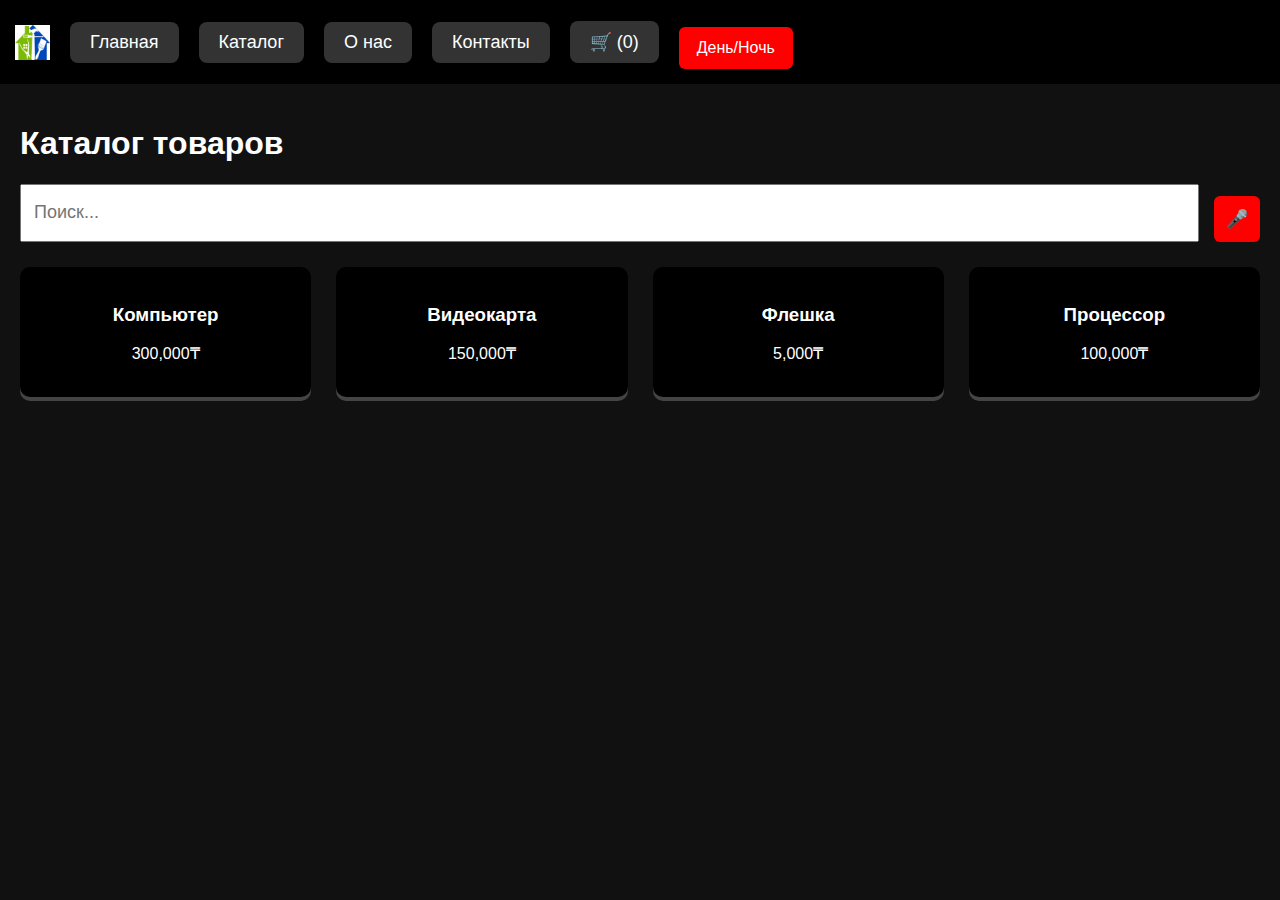
<file: index.html>
<!DOCTYPE html>
<html lang="ru">
<head>
  <meta charset="UTF-8" />
  <meta name="viewport" content="width=device-width, initial-scale=1.0"/>
  <title>Главная — Мой магазин</title>
  <link rel="icon" type="image/png" href="111.png">
  <link rel="stylesheet" href="style.css" />
</head>
<body>
  <header>
    <nav class="nav">
      <img src="111.png" alt="Логотип" class="logo">
      <a href="index.html">Главная</a>
      <a href="catalog.html">Каталог</a>
      <a href="about.html">О нас</a>
      <a href="contacts.html">Контакты</a>
      <a href="cart.html" class="cart-link">🛒 (<span id="cart-count">0</span>)</a>
      <button onclick="toggleTheme()">День/Ночь</button>
    </nav>
  </header>

  <main>
    <h1>Каталог товаров</h1>

    <div class="controls">
      <input type="text" id="search" placeholder="Поиск...">
      <button onclick="startVoiceSearch()">🎤</button>
    </div>

    <div class="products">
      <div class="product" data-category="Компьютеры" data-price="300000" onclick="location.href='product-computer.html'">
        <h3>Компьютер</h3>
        <p>300,000₸</p>
      </div>
      <div class="product" data-category="Комплектующие" data-price="150000" onclick="location.href='product-videocard.html'">
        <h3>Видеокарта</h3>
        <p>150,000₸</p>
      </div>
      <div class="product" data-category="Периферия" data-price="5000" onclick="location.href='product-flash.html'">
        <h3>Флешка</h3>
        <p>5,000₸</p>
      </div>
      <div class="product" data-category="Комплектующие" data-price="100000" onclick="location.href='product-processor.html'">
        <h3>Процессор</h3>
        <p>100,000₸</p>
      </div>
    </div>
  </main>

  <script src="script.js"></script>
</body>
</html>
</file>
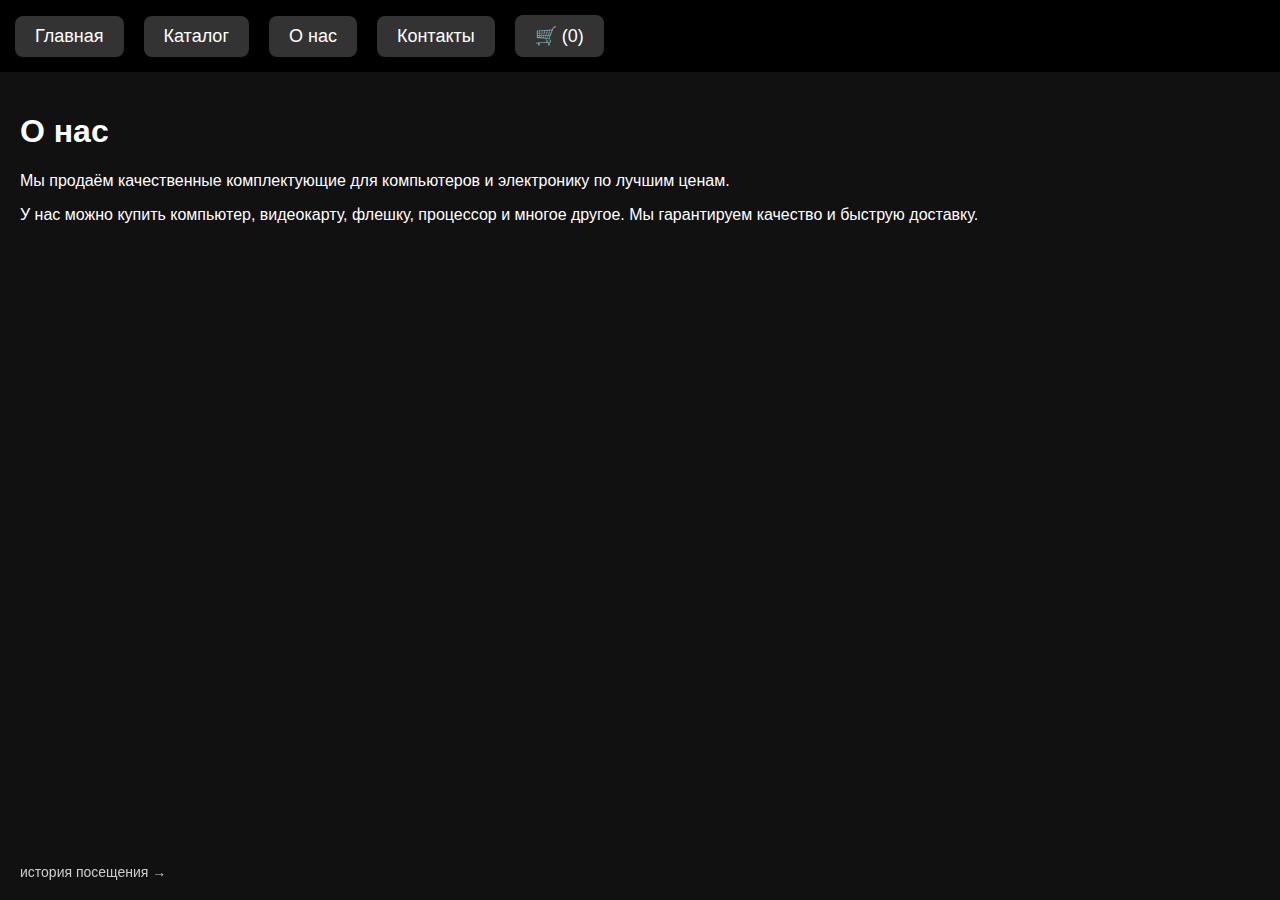
<file: about.html>
<!DOCTYPE html>
<html lang="ru">
<head>
  <meta charset="UTF-8" />
  <meta name="viewport" content="width=device-width, initial-scale=1.0"/>
  <title>О нас — Мой магазин</title>
  <link rel="stylesheet" href="style.css" />
</head>
<body>
  <header>
    <nav class="nav">
      <a href="index.html">Главная</a>
      <a href="catalog.html">Каталог</a>
      <a href="about.html">О нас</a>
      <a href="contacts.html">Контакты</a>
      <a href="cart.html" class="cart-link">🛒 (<span id="cart-count">0</span>)</a>
    </nav>
  </header>

  <main>
    <h1>О нас</h1>
    <p>Мы продаём качественные комплектующие для компьютеров и электронику по лучшим ценам.</p>
    <p>У нас можно купить компьютер, видеокарту, флешку, процессор и многое другое. Мы гарантируем качество и быструю доставку.</p>
  </main>

  <script src="script.js"></script>
  <script>
    if ('serviceWorker' in navigator) {
      navigator.serviceWorker.register('sw.js').catch(console.error);
    }
  </script>
</body>
</html>
</file>
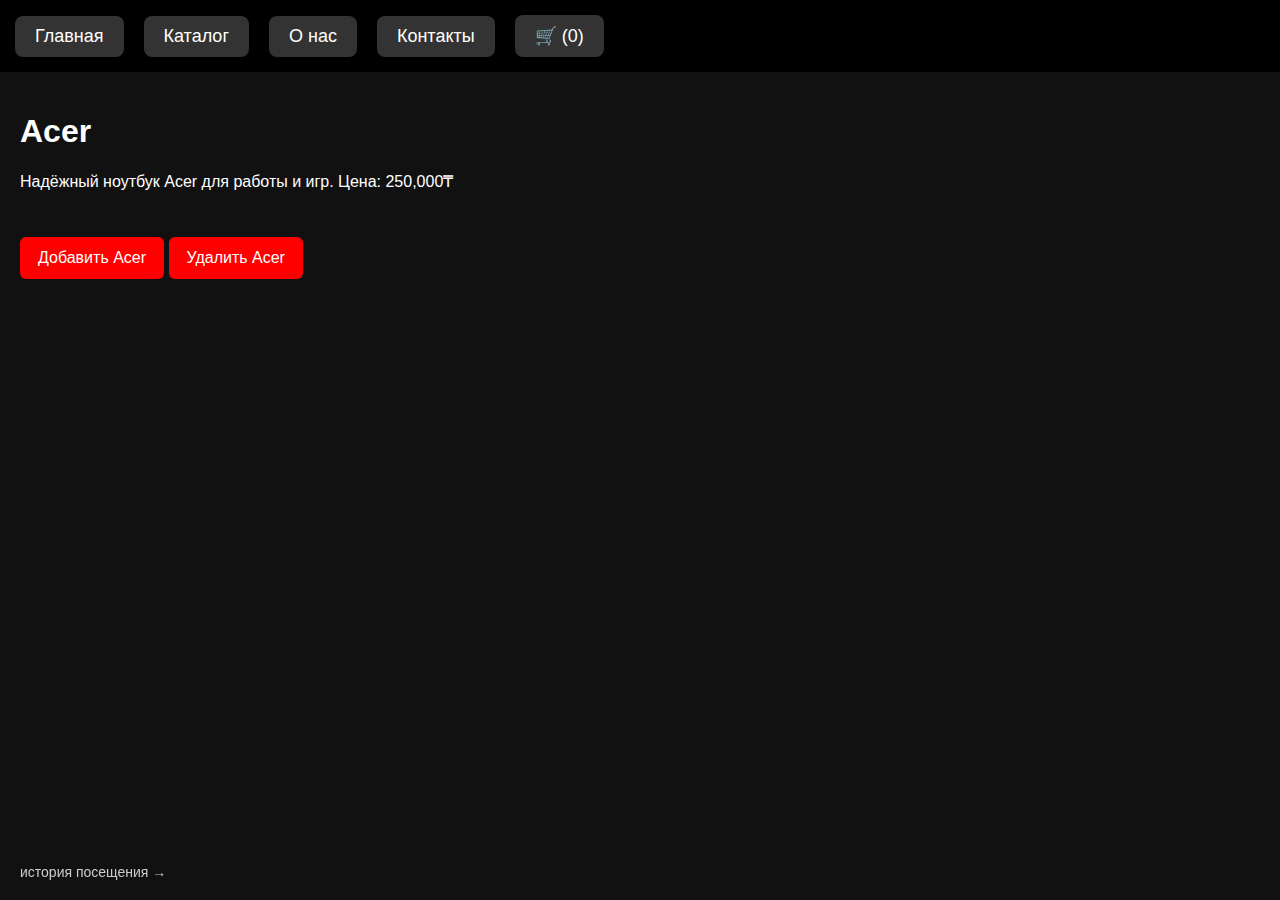
<file: acer.html>
<!DOCTYPE html>
<html lang="ru">
<head>
  <meta charset="UTF-8" />
  <meta name="viewport" content="width=device-width, initial-scale=1.0"/>
  <title>Acer — Мой магазин</title>
  <link rel="stylesheet" href="style.css" />
</head>
<body>
  <header>
    <nav class="nav">
      <a href="index.html">Главная</a>
      <a href="catalog.html">Каталог</a>
      <a href="about.html">О нас</a>
      <a href="contacts.html">Контакты</a>
      <a href="cart.html" class="cart-link">🛒 (<span id="cart-count">0</span>)</a>
    </nav>
  </header>

  <main>
    <h1>Acer</h1>
    <p>Надёжный ноутбук Acer для работы и игр. Цена: 250,000₸</p>

    <button onclick="addToCart('Acer', 250000, 'Ноутбуки')">Добавить Acer</button>
    <button onclick="removeFromCart('Acer')">Удалить Acer</button>
  </main>

  <script src="script.js"></script>
</body>
</html>
</file>
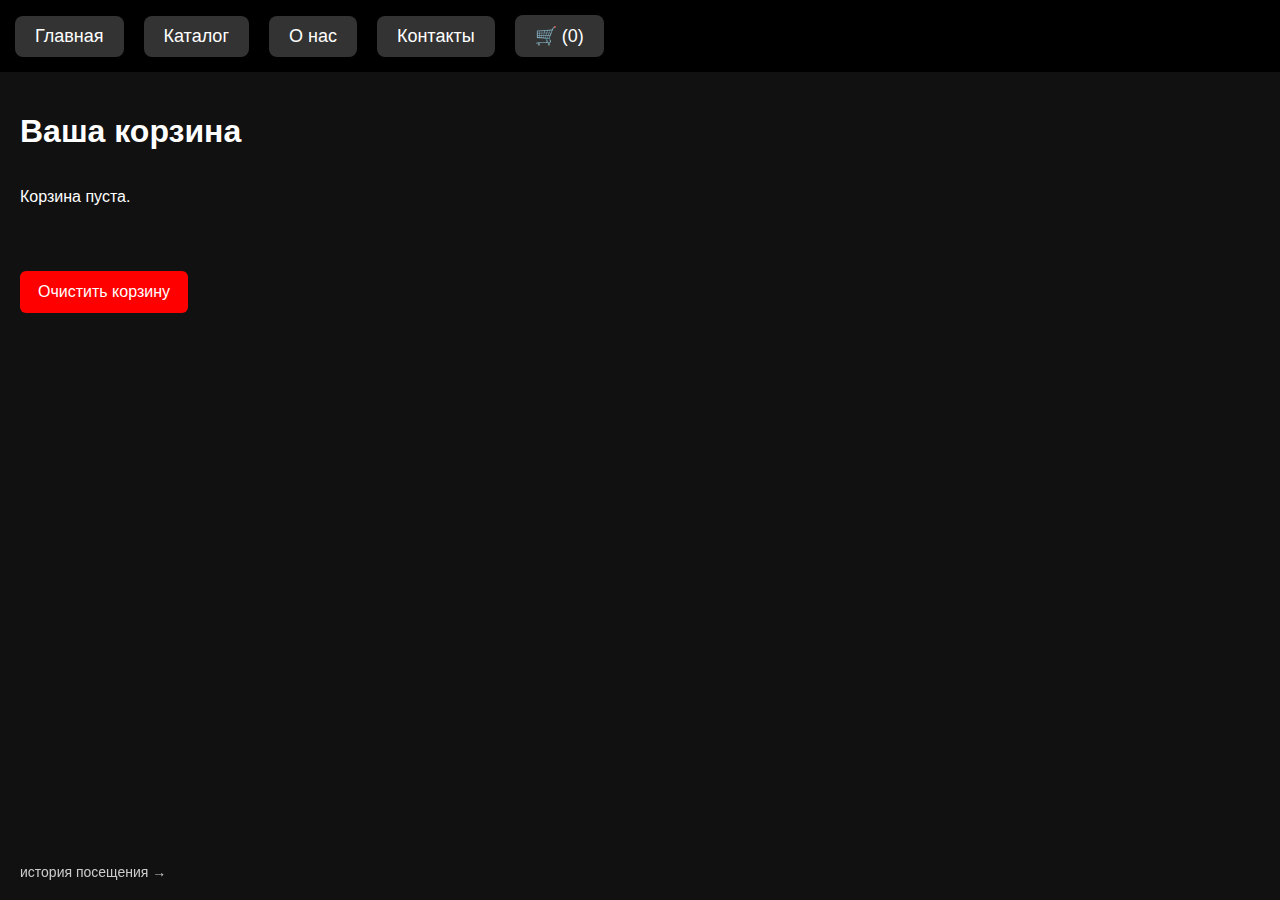
<file: cart.html>
<!DOCTYPE html>
<html lang="ru">
<head>
  <meta charset="UTF-8" />
  <meta name="viewport" content="width=device-width, initial-scale=1.0"/>
  <title>Корзина — Мой магазин</title>
  <link rel="stylesheet" href="style.css" />
</head>
<body>
  <header>
    <nav class="nav">
      <a href="index.html">Главная</a>
      <a href="catalog.html">Каталог</a>
      <a href="about.html">О нас</a>
      <a href="contacts.html">Контакты</a>
      <a href="cart.html" class="cart-link">🛒 (<span id="cart-count">0</span>)</a>
    </nav>
  </header>

  <main>
    <h1>Ваша корзина</h1>
    <div id="cart-items" class="products"></div>
    <h3 id="cart-total"></h3>
    <button onclick="clearCart()">Очистить корзину</button>
  </main>

  <script src="script.js"></script>
  <script>
    if ('serviceWorker' in navigator) {
      navigator.serviceWorker.register('sw.js').catch(console.error);
    }
  </script>
</body>
</html>
</file>
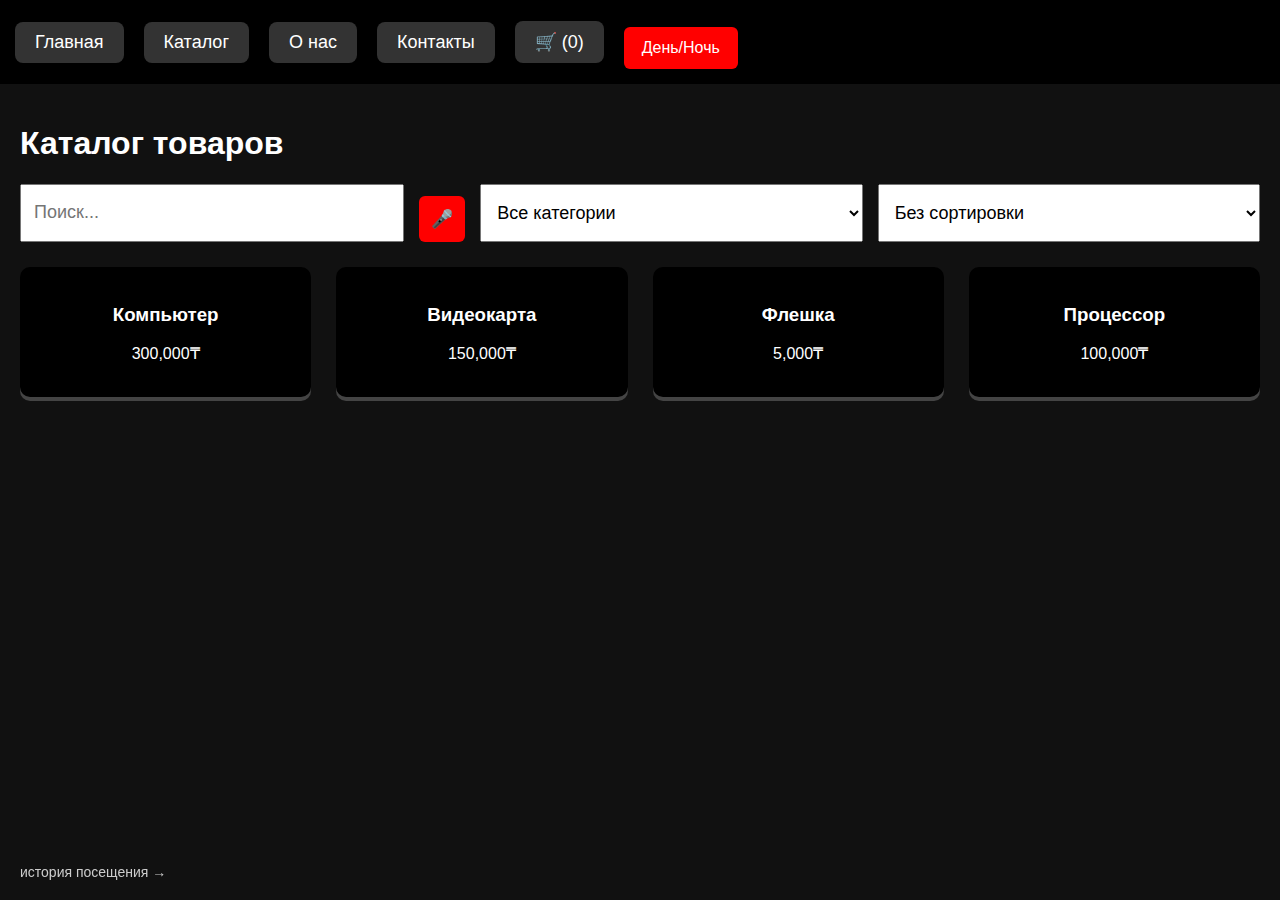
<file: catalog.html>
<!DOCTYPE html>
<html lang="ru">
<head>
  <meta charset="UTF-8" />
  <meta name="viewport" content="width=device-width, initial-scale=1.0"/>
  <title>Каталог — Мой магазин</title>
  <link rel="stylesheet" href="style.css" />
</head>
<body>
  <header>
    <nav class="nav">
      <a href="index.html">Главная</a>
      <a href="catalog.html">Каталог</a>
      <a href="about.html">О нас</a>
      <a href="contacts.html">Контакты</a>
      <a href="cart.html" class="cart-link">🛒 (<span id="cart-count">0</span>)</a>
      <button onclick="toggleTheme()">День/Ночь</button>
    </nav>
  </header>

  <main>
    <h1>Каталог товаров</h1>

    <div class="controls">
      <input type="text" id="search" placeholder="Поиск...">
      <button onclick="startVoiceSearch()">🎤</button>

      <select id="category">
        <option value="">Все категории</option>
        <option value="Компьютеры">Компьютеры</option>
        <option value="Комплектующие">Комплектующие</option>
        <option value="Периферия">Периферия</option>
      </select>

      <select id="sort">
        <option value="">Без сортировки</option>
        <option value="price-asc">Цена ↑</option>
        <option value="price-desc">Цена ↓</option>
      </select>
    </div>

    <div class="products">
      <div class="product" data-category="Компьютеры" data-price="300000" onclick="location.href='product-computer.html'">
        <h3>Компьютер</h3>
        <p>300,000₸</p>
      </div>
      <div class="product" data-category="Комплектующие" data-price="150000" onclick="location.href='product-videocard.html'">
        <h3>Видеокарта</h3>
        <p>150,000₸</p>
      </div>
      <div class="product" data-category="Периферия" data-price="5000" onclick="location.href='product-flash.html'">
        <h3>Флешка</h3>
        <p>5,000₸</p>
      </div>
      <div class="product" data-category="Комплектующие" data-price="100000" onclick="location.href='product-processor.html'">
        <h3>Процессор</h3>
        <p>100,000₸</p>
      </div>
    </div>
  </main>

  <script src="script.js"></script>
</body>
</html>
</file>
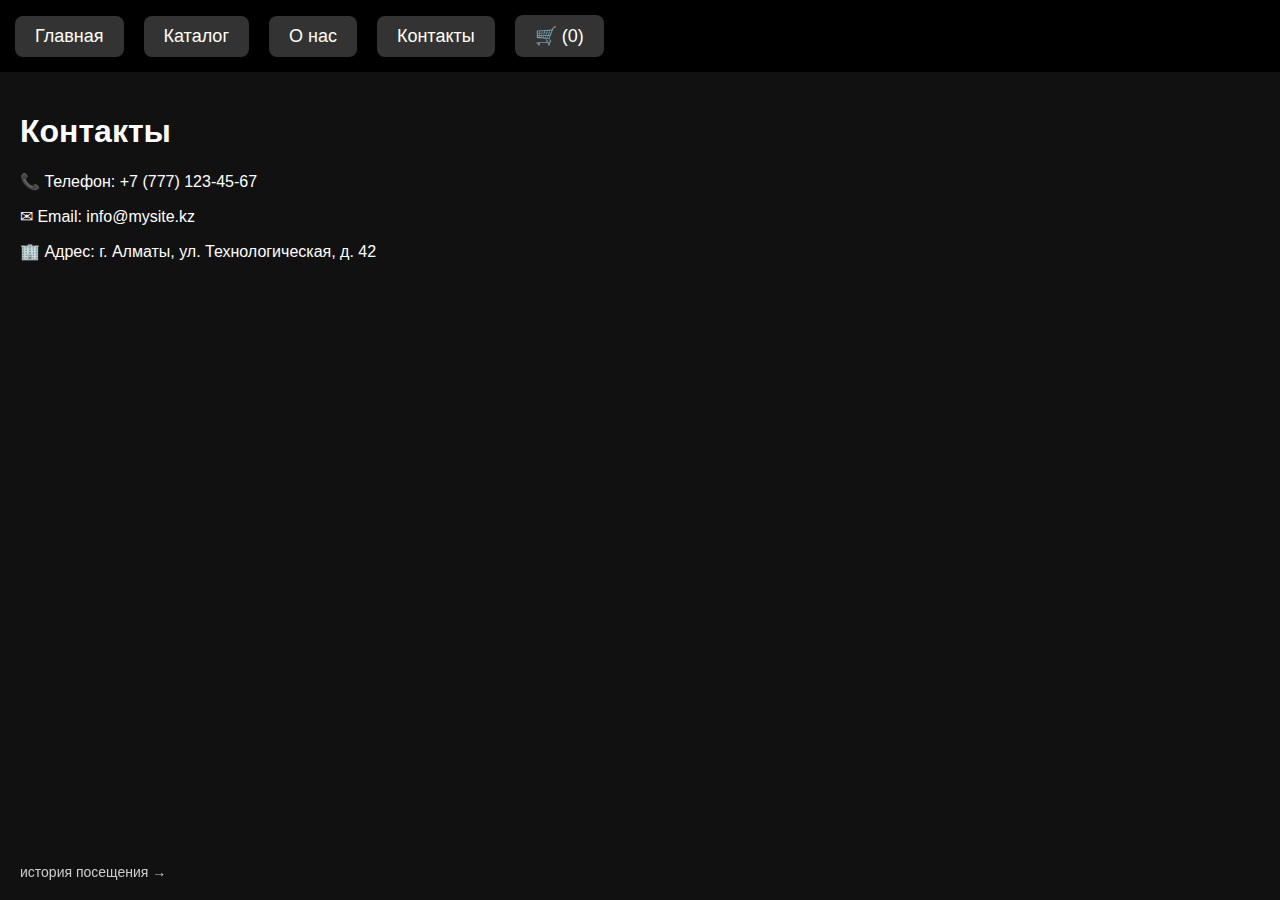
<file: contacts.html>
<!DOCTYPE html>
<html lang="ru">
<head>
  <meta charset="UTF-8" />
  <meta name="viewport" content="width=device-width, initial-scale=1.0"/>
  <title>Контакты — Мой магазин</title>
  <link rel="stylesheet" href="style.css" />
</head>
<body>
  <header>
    <nav class="nav">
      <a href="index.html">Главная</a>
      <a href="catalog.html">Каталог</a>
      <a href="about.html">О нас</a>
      <a href="contacts.html">Контакты</a>
      <a href="cart.html" class="cart-link">🛒 (<span id="cart-count">0</span>)</a>
    </nav>
  </header>

  <main>
    <h1>Контакты</h1>
    <p>📞 Телефон: +7 (777) 123-45-67</p>
    <p>✉ Email: info@mysite.kz</p>
    <p>🏢 Адрес: г. Алматы, ул. Технологическая, д. 42</p>
  </main>

  <script src="script.js"></script>
  <script>
    if ('serviceWorker' in navigator) {
      navigator.serviceWorker.register('sw.js').catch(console.error);
    }
  </script>
</body>
</html>
</file>
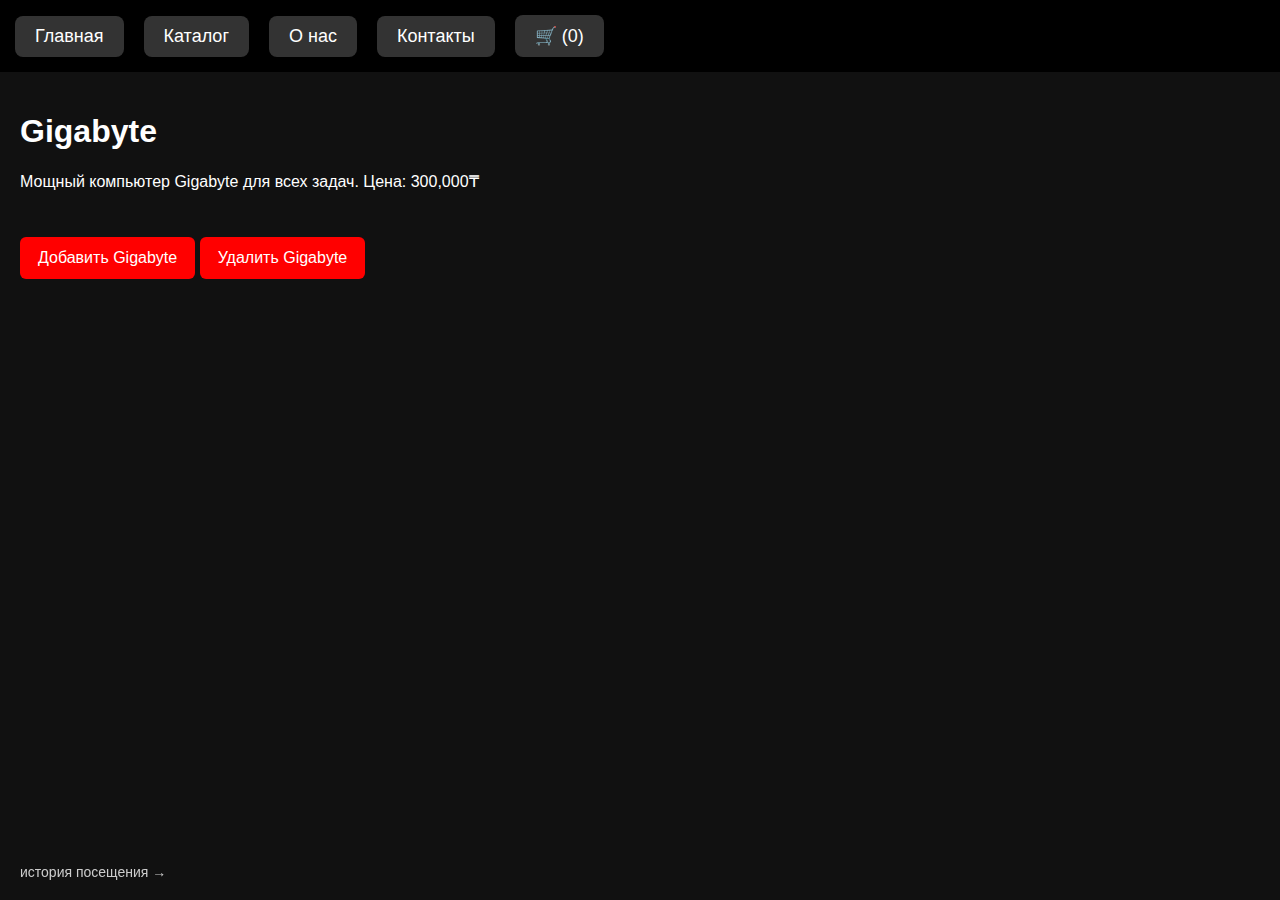
<file: gigabyte.html>
<!DOCTYPE html>
<html lang="ru">
<head>
  <meta charset="UTF-8" />
  <meta name="viewport" content="width=device-width, initial-scale=1.0"/>
  <title>Gigabyte — Мой магазин</title>
  <link rel="stylesheet" href="style.css" />
  <link rel="manifest" href="manifest.json" />
</head>
<body>
  <header>
    <nav class="nav">
      <a href="index.html">Главная</a>
      <a href="catalog.html">Каталог</a>
      <a href="about.html">О нас</a>
      <a href="contacts.html">Контакты</a>
      <a href="cart.html" class="cart-link">🛒 (<span id="cart-count">0</span>)</a>
    </nav>
  </header>

  <main>
    <h1>Gigabyte</h1>
    <p>Мощный компьютер Gigabyte для всех задач. Цена: 300,000₸</p>

    <button onclick="addToCart('Gigabyte', 300000, 'Компьютеры')">Добавить Gigabyte</button>
    <button onclick="removeFromCart('Gigabyte')">Удалить Gigabyte</button>
  </main>

  <script src="script.js"></script>
  <script>
    if ('serviceWorker' in navigator) {
      navigator.serviceWorker.register('sw.js').then(reg => {
        console.log("Service Worker зарегистрирован", reg);
      }).catch(err => {
        console.log("Service Worker ошибка: ", err);
      });
    }
  </script>
</body>
</html>
</file>
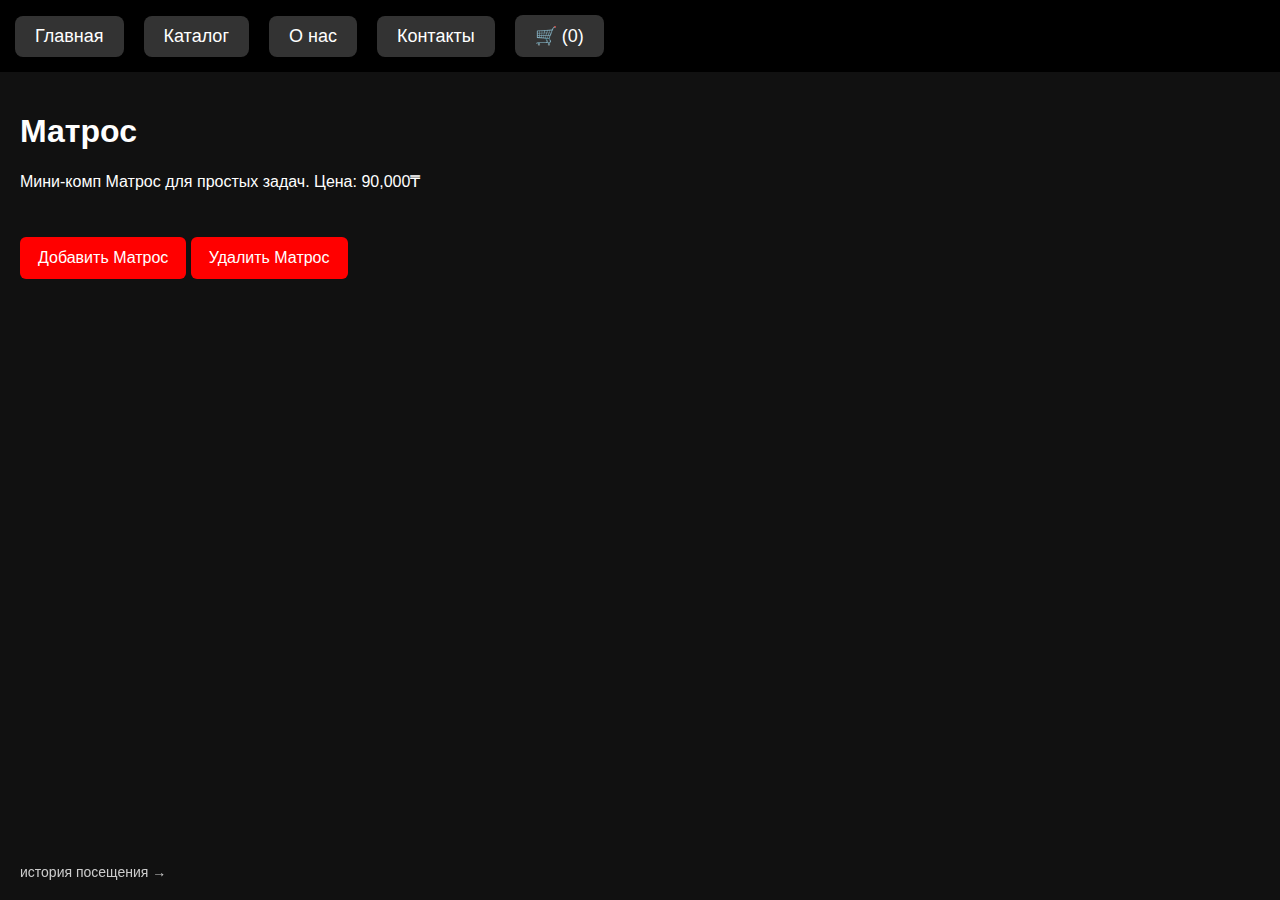
<file: matros.html>
<!DOCTYPE html>
<html lang="ru">
<head>
  <meta charset="UTF-8" />
  <meta name="viewport" content="width=device-width, initial-scale=1.0"/>
  <title>Матрос — Мой магазин</title>
  <link rel="stylesheet" href="style.css" />
</head>
<body>
  <header>
    <nav class="nav">
      <a href="index.html">Главная</a>
      <a href="catalog.html">Каталог</a>
      <a href="about.html">О нас</a>
      <a href="contacts.html">Контакты</a>
      <a href="cart.html" class="cart-link">🛒 (<span id="cart-count">0</span>)</a>
    </nav>
  </header>

  <main>
    <h1>Матрос</h1>
    <p>Мини-комп Матрос для простых задач. Цена: 90,000₸</p>

    <button onclick="addToCart('Матрос', 90000, 'Мини-ПК')">Добавить Матрос</button>
    <button onclick="removeFromCart('Матрос')">Удалить Матрос</button>
  </main>

  <script src="script.js"></script>
</body>
</html>
</file>
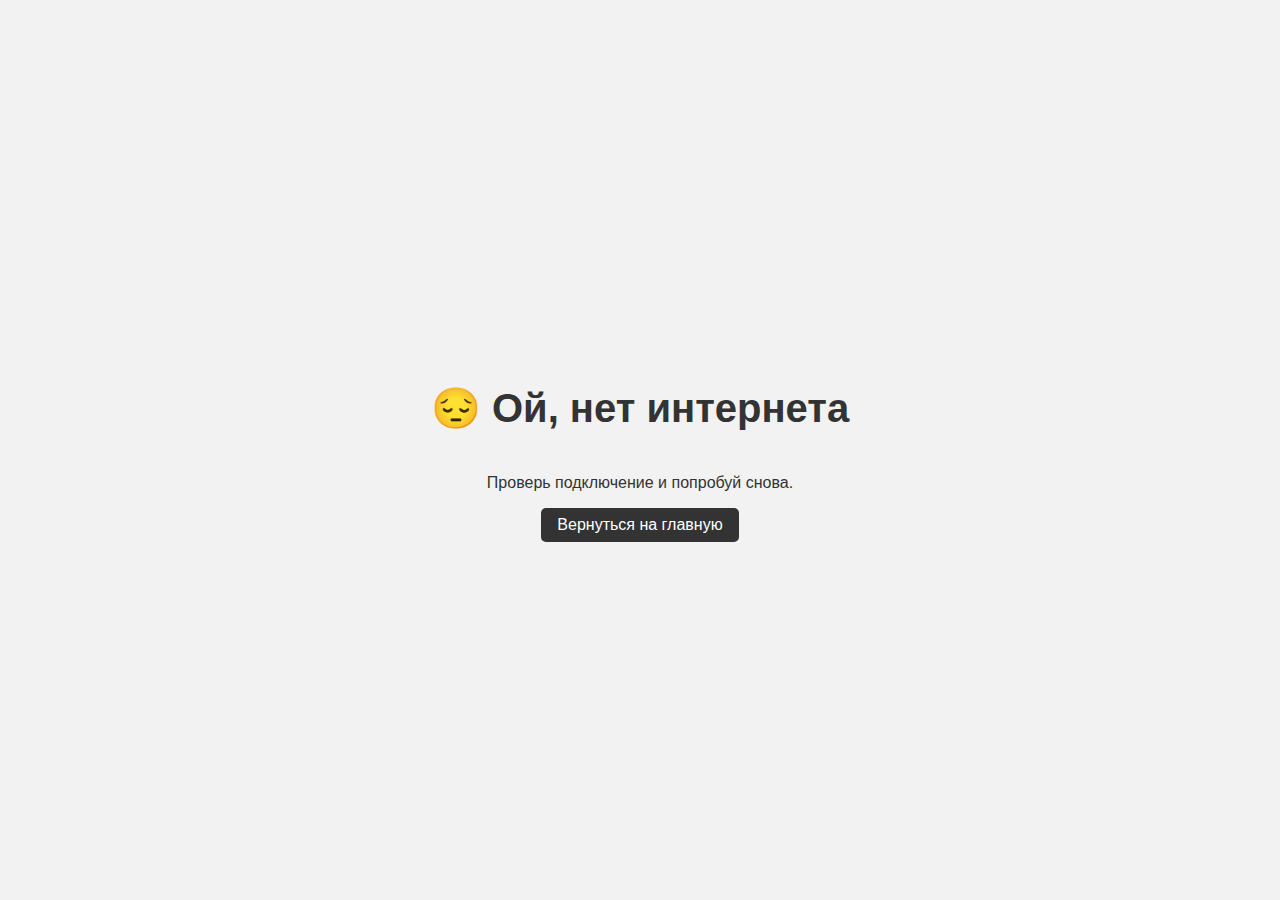
<file: offline.html>
<!DOCTYPE html>
<html lang="ru">
<head>
  <meta charset="UTF-8" />
  <meta name="viewport" content="width=device-width, initial-scale=1.0" />
  <title>Нет сети</title>
  <style>
    body {
      font-family: sans-serif;
      display: flex;
      flex-direction: column;
      align-items: center;
      justify-content: center;
      height: 100vh;
      margin: 0;
      background: #f2f2f2;
      color: #333;
      text-align: center;
    }
    h1 {
      font-size: 2.5em;
    }
    p {
      margin: 1em 0;
    }
    a {
      display: inline-block;
      padding: 0.5em 1em;
      background: #333;
      color: #fff;
      text-decoration: none;
      border-radius: 5px;
    }
    a:hover {
      background: #555;
    }
  </style>
</head>
<body>
  <h1>😔 Ой, нет интернета</h1>
  <p>Проверь подключение и попробуй снова.</p>
  <a href="/">Вернуться на главную</a>
</body>
</html>
</file>
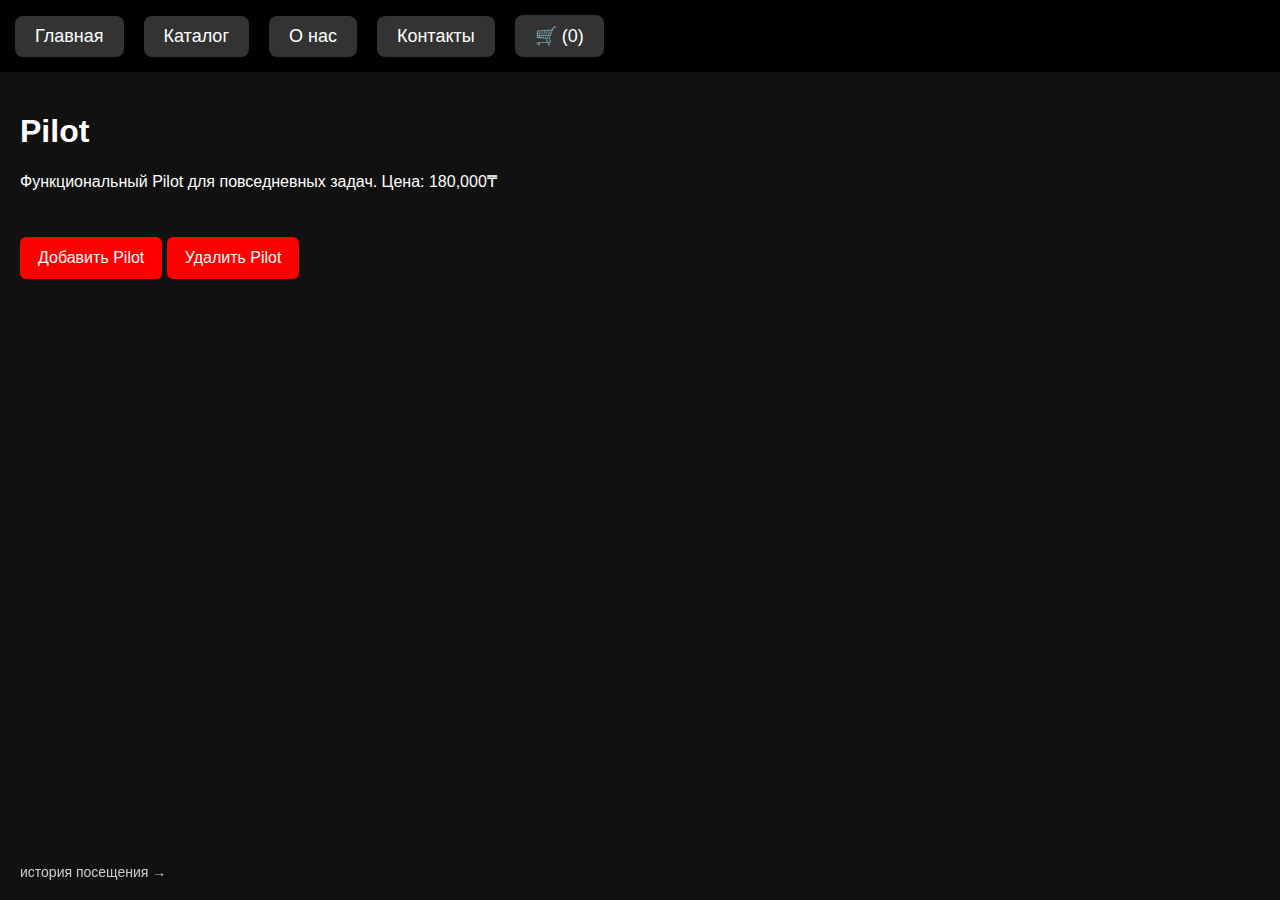
<file: pilot.html>
<!DOCTYPE html>
<html lang="ru">
<head>
  <meta charset="UTF-8" />
  <meta name="viewport" content="width=device-width, initial-scale=1.0"/>
  <title>Pilot — Мой магазин</title>
  <link rel="stylesheet" href="style.css" />
</head>
<body>
  <header>
    <nav class="nav">
      <a href="index.html">Главная</a>
      <a href="catalog.html">Каталог</a>
      <a href="about.html">О нас</a>
      <a href="contacts.html">Контакты</a>
      <a href="cart.html" class="cart-link">🛒 (<span id="cart-count">0</span>)</a>
    </nav>
  </header>

  <main>
    <h1>Pilot</h1>
    <p>Функциональный Pilot для повседневных задач. Цена: 180,000₸</p>

    <button onclick="addToCart('Pilot', 180000, 'Офисные')">Добавить Pilot</button>
    <button onclick="removeFromCart('Pilot')">Удалить Pilot</button>
  </main>

  <script src="script.js"></script>
</body>
</html>
</file>
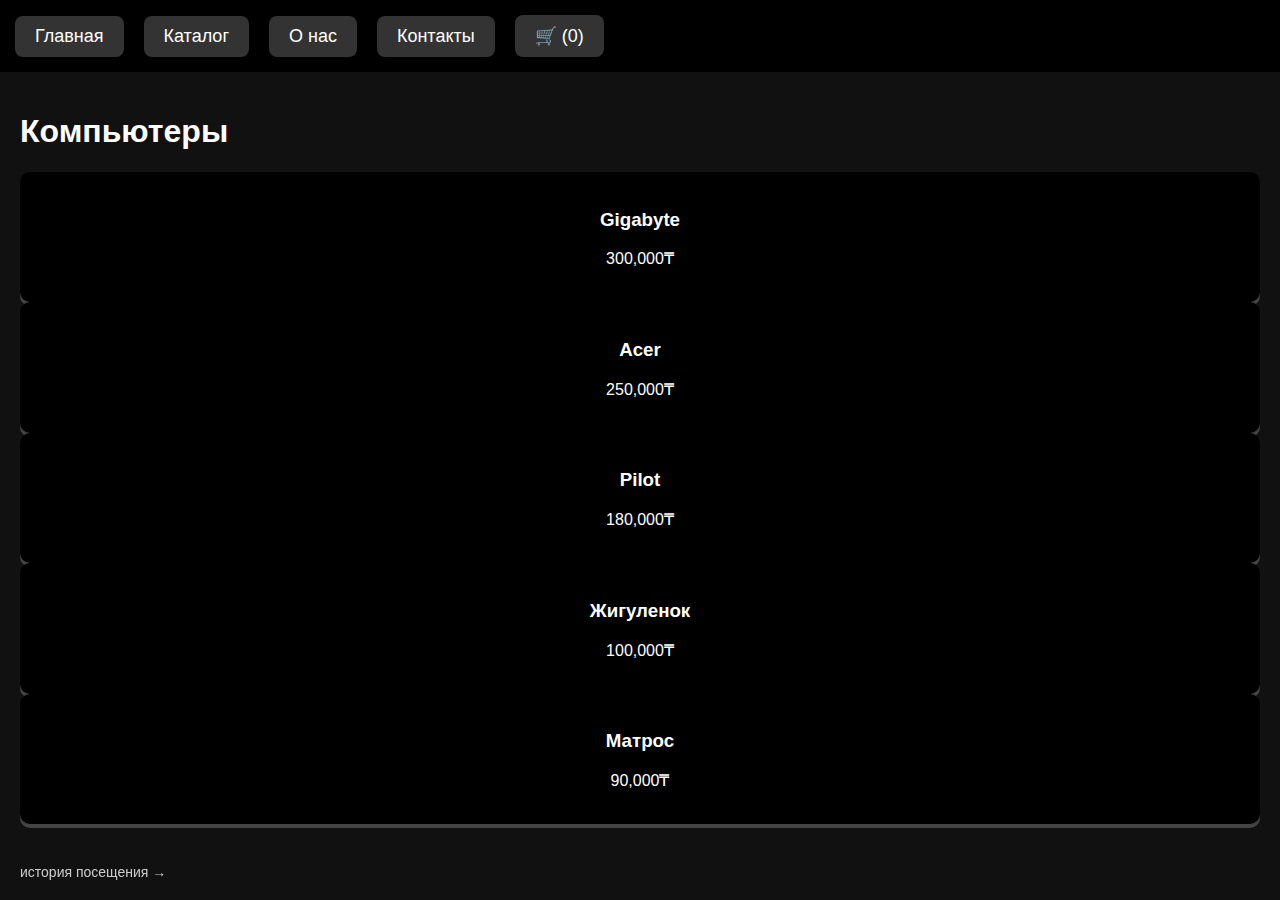
<file: product-computer.html>
<!DOCTYPE html>
<html lang="ru">
<head>
  <meta charset="UTF-8" />
  <meta name="viewport" content="width=device-width, initial-scale=1.0"/>
  <title>Компьютер — Мой магазин</title>
  <link rel="stylesheet" href="style.css" />
</head>
<body>
  <header>
    <nav class="nav">
      <a href="index.html">Главная</a>
      <a href="catalog.html">Каталог</a>
      <a href="about.html">О нас</a>
      <a href="contacts.html">Контакты</a>
      <a href="cart.html" class="cart-link">🛒 (<span id="cart-count">0</span>)</a>
    </nav>
  </header>

  <main>
    <h1>Компьютеры</h1>
    <div class="product" onclick="location.href='gigabyte.html'">
      <h3>Gigabyte</h3>
      <p>300,000₸</p>
    </div>
    <div class="product" onclick="location.href='acer.html'">
      <h3>Acer</h3>
      <p>250,000₸</p>
    </div>
    <div class="product" onclick="location.href='pilot.html'">
      <h3>Pilot</h3>
      <p>180,000₸</p>
    </div>
    <div class="product" onclick="location.href='zhigulenok.html'">
      <h3>Жигуленок</h3>
      <p>100,000₸</p>
    </div>
    <div class="product" onclick="location.href='matros.html'">
      <h3>Матрос</h3>
      <p>90,000₸</p>
    </div>
  </main>

  <script src="script.js"></script>
</body>
</html>
</file>
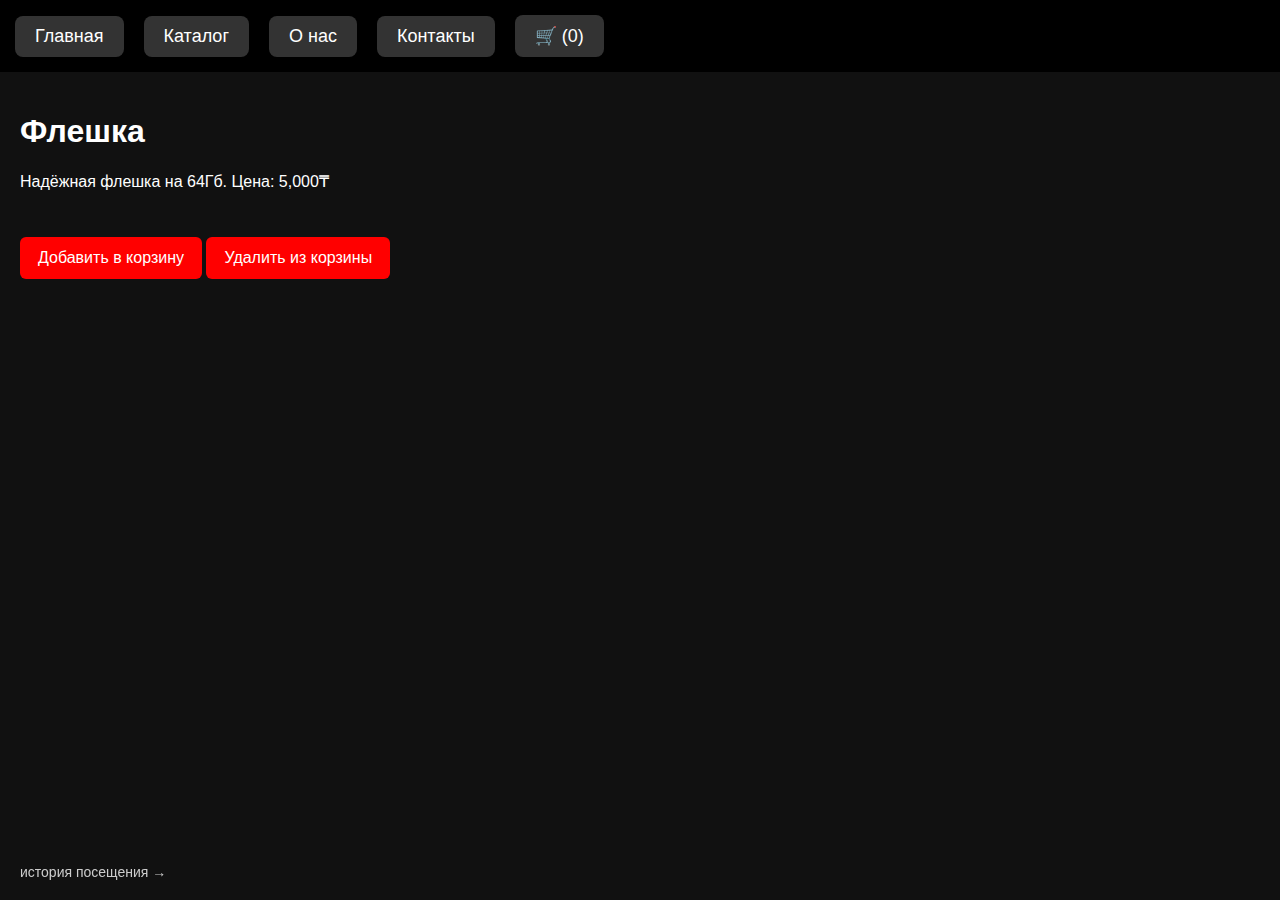
<file: product-flash.html>
<!DOCTYPE html>
<html lang="ru">
<head>
  <meta charset="UTF-8" />
  <meta name="viewport" content="width=device-width, initial-scale=1.0"/>
  <title>Флешка — Мой магазин</title>
  <link rel="stylesheet" href="style.css" />
</head>
<body>
  <header>
    <nav class="nav">
      <a href="index.html">Главная</a>
      <a href="catalog.html">Каталог</a>
      <a href="about.html">О нас</a>
      <a href="contacts.html">Контакты</a>
      <a href="cart.html" class="cart-link">🛒 (<span id="cart-count">0</span>)</a>
    </nav>
  </header>

  <main>
    <h1>Флешка</h1>
    <p>Надёжная флешка на 64Гб. Цена: 5,000₸</p>
    <button onclick="addToCart('Флешка', 5000)">Добавить в корзину</button>
    <button onclick="removeFromCart('Флешка')">Удалить из корзины</button>
  </main>

  <script src="script.js"></script>
</body>
</html>
</file>
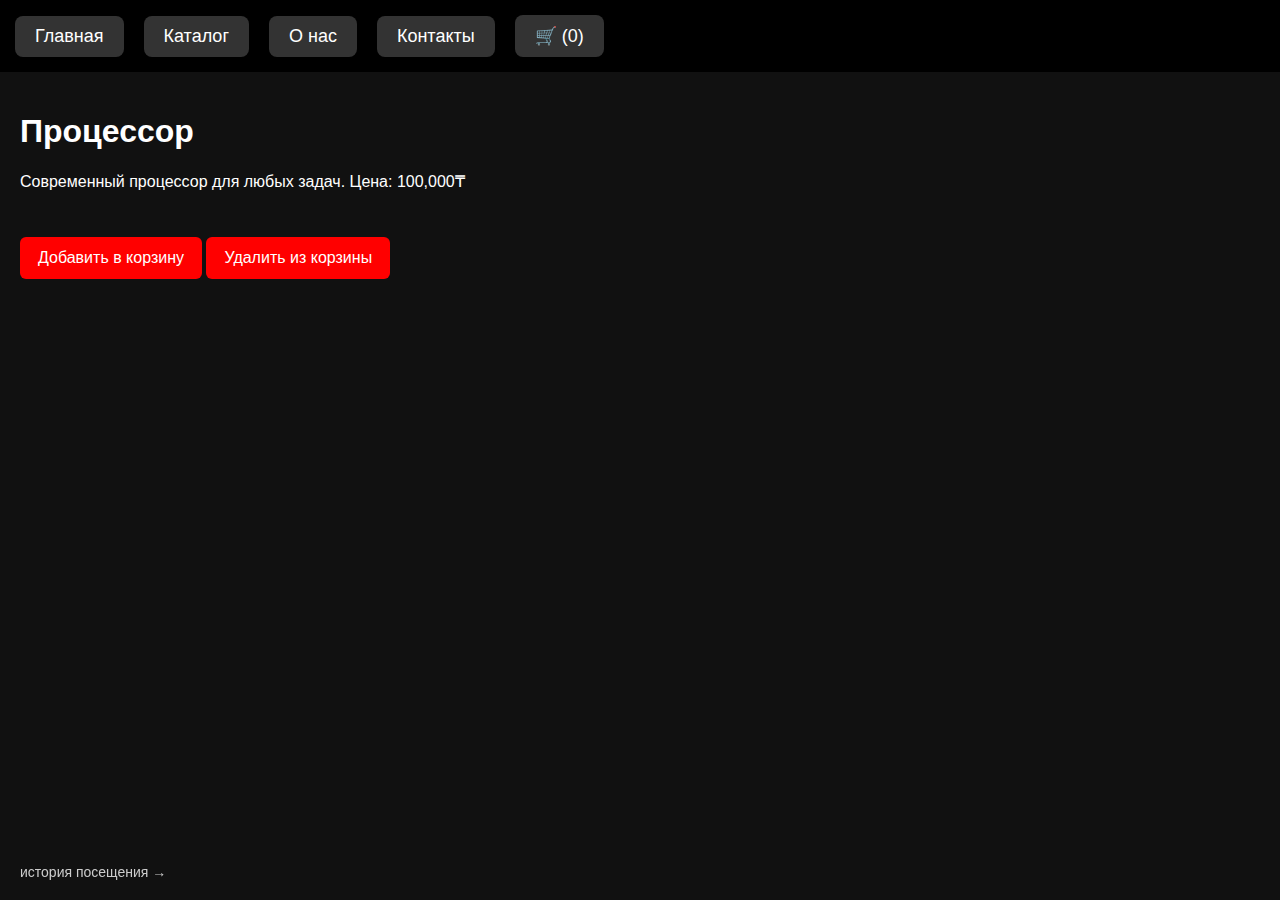
<file: product-processor.html>
<!DOCTYPE html>
<html lang="ru">
<head>
  <meta charset="UTF-8" />
  <meta name="viewport" content="width=device-width, initial-scale=1.0"/>
  <title>Процессор — Мой магазин</title>
  <link rel="stylesheet" href="style.css" />
</head>
<body>
  <header>
    <nav class="nav">
      <a href="index.html">Главная</a>
      <a href="catalog.html">Каталог</a>
      <a href="about.html">О нас</a>
      <a href="contacts.html">Контакты</a>
      <a href="cart.html" class="cart-link">🛒 (<span id="cart-count">0</span>)</a>
    </nav>
  </header>

  <main>
    <h1>Процессор</h1>
    <p>Современный процессор для любых задач. Цена: 100,000₸</p>
    <button onclick="addToCart('Процессор', 100000)">Добавить в корзину</button>
    <button onclick="removeFromCart('Процессор')">Удалить из корзины</button>
  </main>

  <script src="script.js"></script>
</body>
</html>
</file>
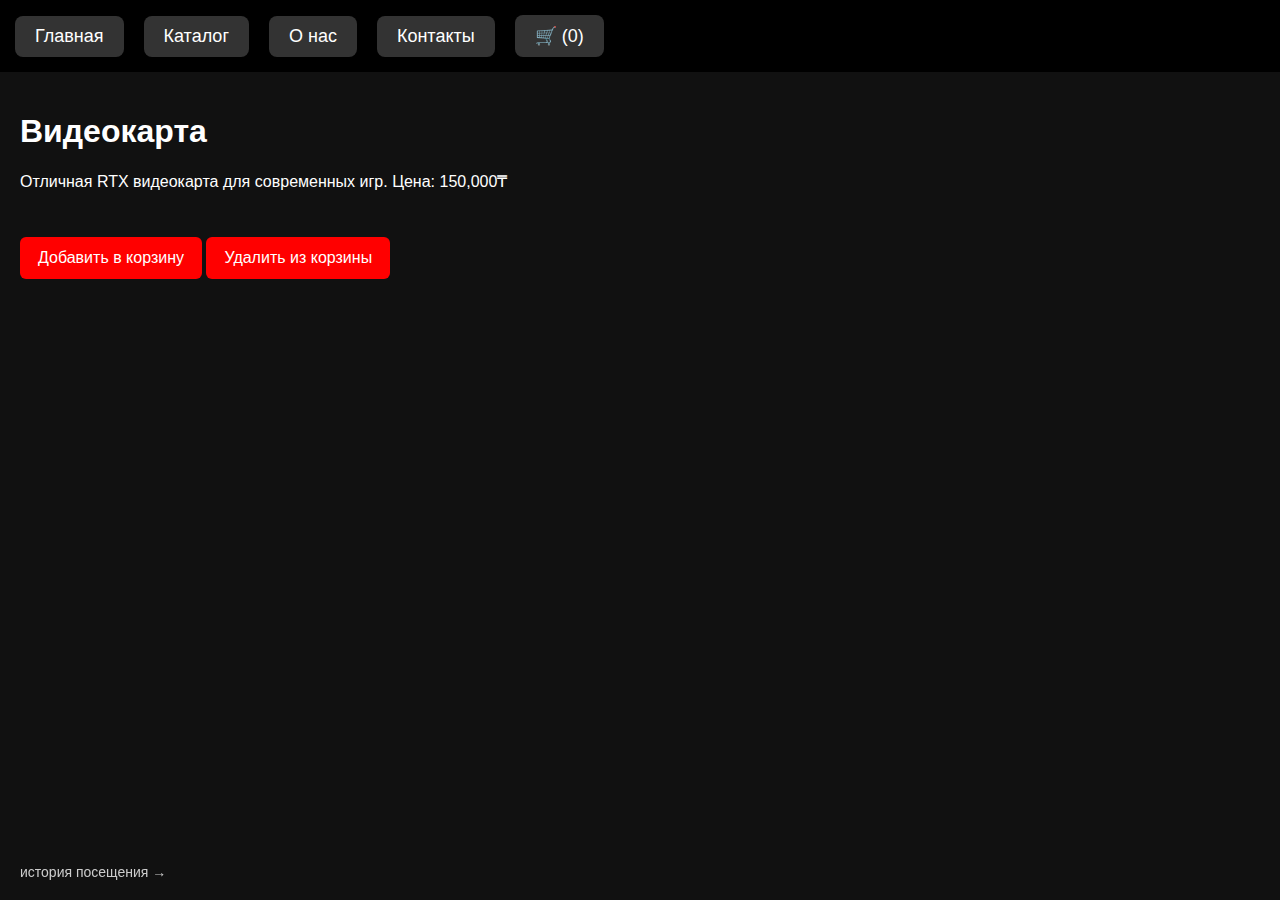
<file: product-videocard.html>
<!DOCTYPE html>
<html lang="ru">
<head>
  <meta charset="UTF-8" />
  <meta name="viewport" content="width=device-width, initial-scale=1.0"/>
  <title>Видеокарта — Мой магазин</title>
  <link rel="stylesheet" href="style.css" />
</head>
<body>
  <header>
    <nav class="nav">
      <a href="index.html">Главная</a>
      <a href="catalog.html">Каталог</a>
      <a href="about.html">О нас</a>
      <a href="contacts.html">Контакты</a>
      <a href="cart.html" class="cart-link">🛒 (<span id="cart-count">0</span>)</a>
    </nav>
  </header>

  <main>
    <h1>Видеокарта</h1>
    <p>Отличная RTX видеокарта для современных игр. Цена: 150,000₸</p>
    <button onclick="addToCart('Видеокарта', 150000)">Добавить в корзину</button>
    <button onclick="removeFromCart('Видеокарта')">Удалить из корзины</button>
  </main>

  <script src="script.js"></script>
</body>
</html>
</file>
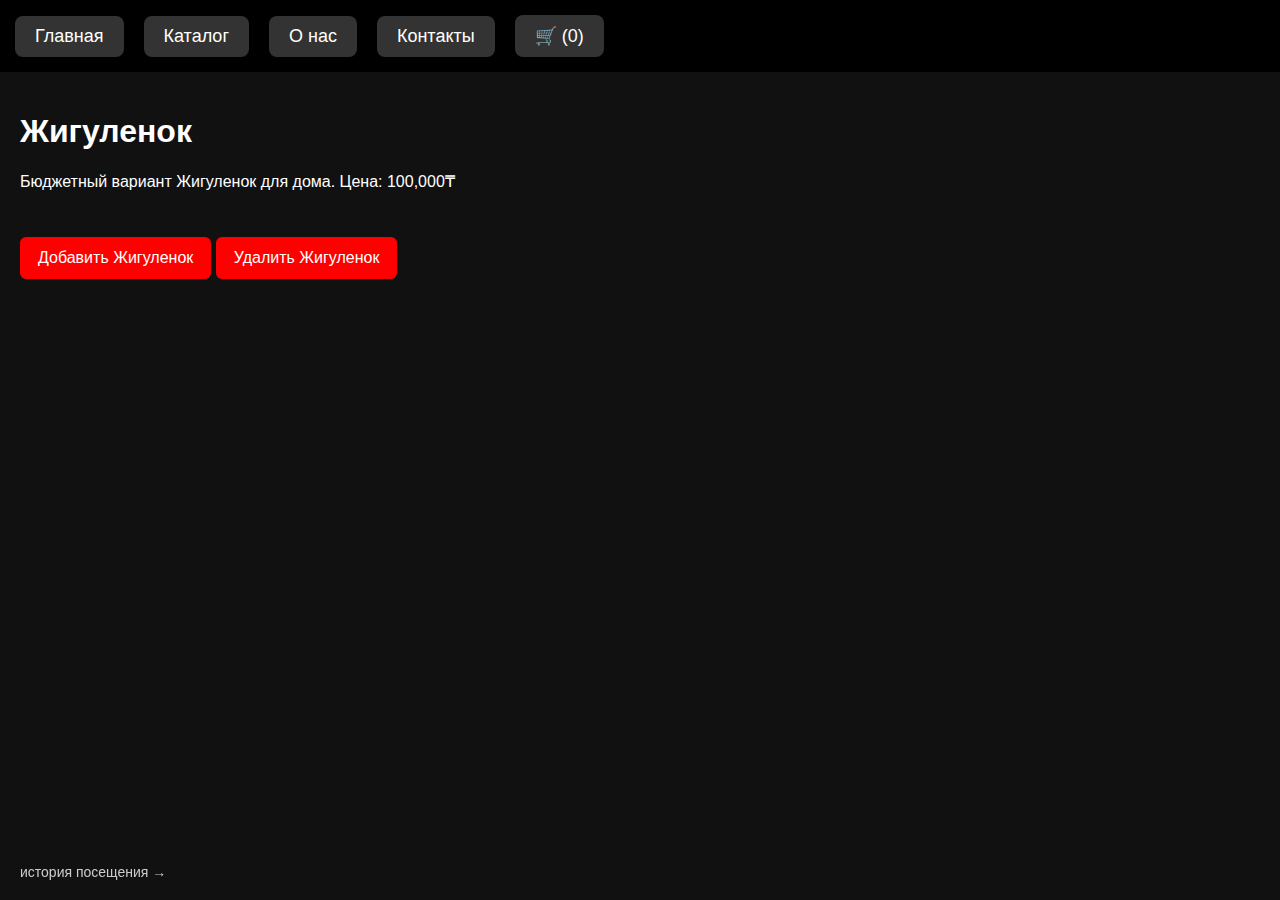
<file: zhigulenok.html>
<!DOCTYPE html>
<html lang="ru">
<head>
  <meta charset="UTF-8" />
  <meta name="viewport" content="width=device-width, initial-scale=1.0"/>
  <title>Жигуленок — Мой магазин</title>
  <link rel="stylesheet" href="style.css" />
</head>
<body>
  <header>
    <nav class="nav">
      <a href="index.html">Главная</a>
      <a href="catalog.html">Каталог</a>
      <a href="about.html">О нас</a>
      <a href="contacts.html">Контакты</a>
      <a href="cart.html" class="cart-link">🛒 (<span id="cart-count">0</span>)</a>
    </nav>
  </header>

  <main>
    <h1>Жигуленок</h1>
    <p>Бюджетный вариант Жигуленок для дома. Цена: 100,000₸</p>

    <button onclick="addToCart('Жигуленок', 100000, 'Бюджетные')">Добавить Жигуленок</button>
    <button onclick="removeFromCart('Жигуленок')">Удалить Жигуленок</button>
  </main>

  <script src="script.js"></script>
</body>
</html>
</file>
<file: style.css>
body {
  font-family: Arial, sans-serif;
  margin: 0;
  padding: 0;
  background: #111;
  color: #fff;
  transition: background 0.3s, color 0.3s;
}

body.light {
  background: #f5f5f5;
  color: #333;
}

header {
  background: #000;
  color: #fff;
  padding: 15px;
}

body.light header {
  background: #555;
  color: #fff;
}

.nav {
  display: flex;
  flex-wrap: wrap;
  gap: 20px;
  align-items: center;
}

.nav a {
  background: #333;
  color: #fff;
  padding: 10px 20px;
  border-radius: 8px;
  text-decoration: none;
  font-size: 18px;
  box-shadow: 0 4px 0 #000;
  transition: transform 0.2s, box-shadow 0.2s;
}

body.light .nav a {
  background: #ff0000;
  box-shadow: 0 4px 0 #333;
}

.nav a:hover {
  transform: translateY(-2px);
  box-shadow: 0 6px 0 #222;
}

.cart-link {
  font-size: 22px;
  background: none;
  box-shadow: none;
}

main {
  padding: 20px;
}

.controls {
  display: flex;
  flex-wrap: wrap;
  gap: 15px;
  margin-bottom: 25px;
}

.controls input,
.controls select {
  flex: 1;
  min-width: 200px;
  padding: 12px;
  font-size: 18px;
}

.controls button {
  padding: 12px;
  font-size: 18px;
}

.products {
  display: grid;
  grid-template-columns: repeat(auto-fit, minmax(250px, 1fr));
  gap: 25px;
}

.product {
  background: #000;
  color: #fff;
  padding: 18px;
  border-radius: 10px;
  box-shadow: 0 4px 0 #444;
  text-align: center;
  transition: transform 0.2s, box-shadow 0.2s;
  cursor: pointer;
}

body.light .product {
  background: #fff;
  color: #333;
  box-shadow: 0 4px 0 #999;
}

.product:hover {
  transform: translateY(-5px);
  box-shadow: 0 8px 0 #222;
}

button {
  background: #ff0000;
  color: #fff;
  border: none;
  padding: 12px 18px;
  margin-top: 12px;
  border-radius: 6px;
  cursor: pointer;
  font-size: 16px;
  transition: transform 0.2s, box-shadow 0.2s;
}

button:hover {
  transform: scale(1.07);
  box-shadow: 0 0 8px rgba(255,255,255,0.3);
}

main > button {
  margin-top: 30px;
}

/* 🔥 Автокомплит */
.autocomplete-box {
  position: absolute;
  background: #fff;
  color: #000;
  border: 1px solid #ccc;
  border-radius: 6px;
  max-height: 200px;
  overflow-y: auto;
  box-shadow: 0 4px 10px rgba(0,0,0,0.2);
  z-index: 1000;
  display: none;
}

body.light .autocomplete-box {
  background: #fff;
  color: #000;
}

body:not(.light) .autocomplete-box {
  background: #222;
  color: #fff;
  border: 1px solid #555;
}

.autocomplete-item {
  padding: 10px;
  cursor: pointer;
}

.autocomplete-item:hover {
  background: #f0f0f0;
}

body:not(.light) .autocomplete-item:hover {
  background: #333;
}

/* 🔥 Логотип уменьшенный */
.logo {
  height: 35px;
  width: auto;
  display: block;
}
</file>
